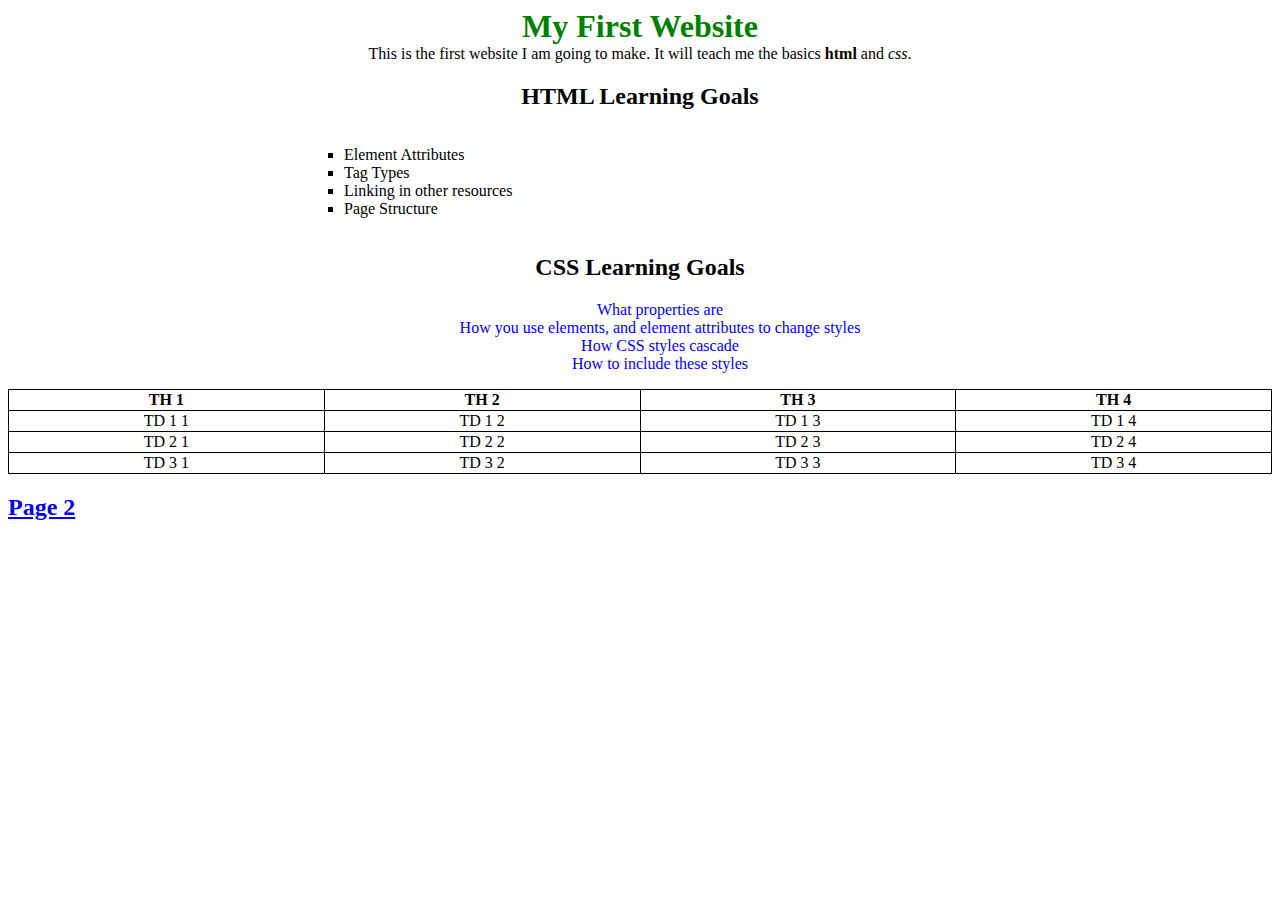
<file: index.html>
<!DOCTYPE html>
<html lang="en">
<head>
    <meta charset="UTF-8">
    <title>Demo Project</title>
    <link rel="stylesheet" href="./styles/style.css">
</head>
<body>
    <h1 class="center">My First Website</h1>
    <p class="center">This is the first website I am going to make. It will teach me the basics <strong>html</strong> and <em>css</em>.</p>

<div class="center">
    <h2>HTML Learning Goals</h2>
    <ul class="center-list">
        <li class="html-list">Element Attributes</li>
        <li class="html-list">Tag Types</li>
        <li class="html-list">Linking in other resources</li>
        <li class="html-list">Page Structure</li>
    </ul>
</div>
<div class="center">
    <h2>CSS Learning Goals</h2>
    <ul>
        <li class="css-list">What properties are</li>
        <li class="css-list">How you use elements, and element attributes to change styles</li>
        <li class="css-list">How CSS styles cascade</li>
        <li class="css-list">How to include these styles</li>
    </ul>
</div>
<table class="center">
    <tr>
        <th>TH 1</th>
        <th>TH 2</th>
        <th>TH 3</th>
        <th>TH 4</th>
    </tr>
    <tr>
        <td>TD 1 1</td>
        <td>TD 1 2</td>
        <td>TD 1 3</td>
        <td>TD 1 4</td>
    </tr>
    <tr>
        <td>TD 2 1</td>
        <td>TD 2 2</td>
        <td>TD 2 3</td>
        <td>TD 2 4</td>
    </tr>
    <tr>
        <td>TD 3 1</td>
        <td>TD 3 2</td>
        <td>TD 3 3</td>
        <td>TD 3 4</td>
    </tr>
</table>
<h2><a href="./page2.html">Page 2</a></h2>
</body>
</html>
</file>
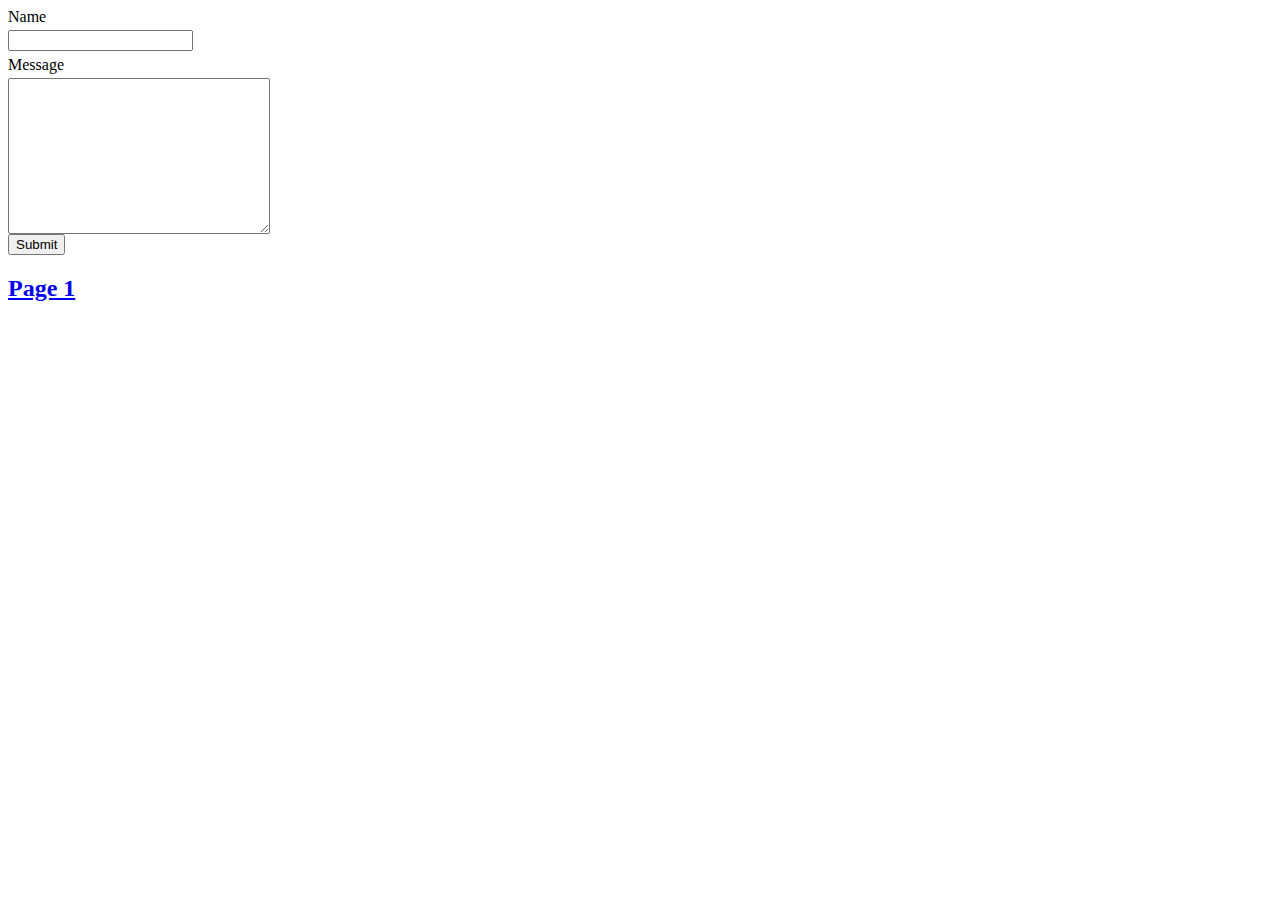
<file: page2.html>
<!DOCTYPE HTML>
<html lang="en">
<head>
    <meta charset="UTF-8">
    <title>Page 2</title>
    <link rel="stylesheet" href="./styles/style.css">
</head>
<body>
<form action="#">
    <div>
        <label for="name">Name</label>
        <input type="text" id="name" name="name">
    </div>
    <div>
        <label for="message">Message</label>
        <textarea id="message" name="message" cols="30" rows="10"></textarea>
    </div>
    <div>
        <button type="submit">Submit</button>
    </div>
</form>
    <h2><a href="index.html">Page 1</a></h2>
</body>
</html>
</file>
<file: styles/style.css>
h1 {
    color: green;
}
li {
    list-style: none;
}
table {
    border-collapse: collapse;
}

table, td, th {
    border: 1px solid black;
}

.html-list {
    list-style-type: square;
}
.css-list {
    color: blue;
}
.center {
    width: 100%;
    margin: auto;
    text-align: center;
}

.center-list {
    width: 50%;
    list-style-position: inside;
    text-align: left;
    display: inline-block;
}

input, label, textarea {
    display: block;
    margin-top: .3em;

}
</file>
